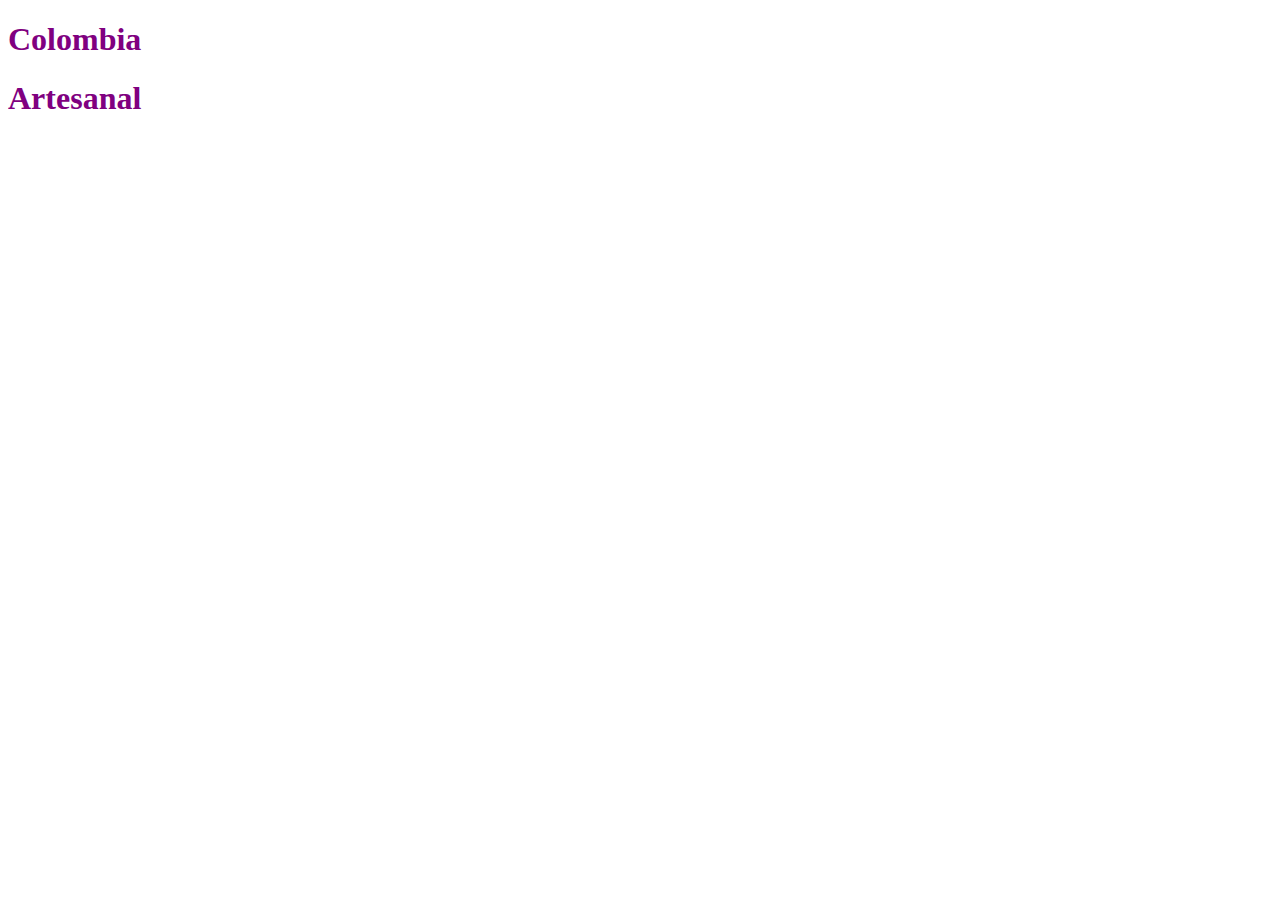
<file: index.html>
<!DOCTYPE html>
<html lang="en">
<head>
    <meta charset="UTF-8">
    <meta http-equiv="X-UA-Compatible" content="IE=edge">
    <meta name="viewport" content="width=device-width, initial-scale=1.0">
    
    <link rel="icon" type="image/png" href="http://198.199.113.201/colombiartesanal/wp-content/themes/ca-theme/img/icons/favicon.png">
    <link rel="stylesheet" href="style.css">

    <link href="https://cdn.jsdelivr.net/npm/bootstrap@5.0.0-beta3/dist/css/bootstrap.min.css" rel="stylesheet" integrity="sha384-eOJMYsd53ii+scO/bJGFsiCZc+5NDVN2yr8+0RDqr0Ql0h+rP48ckxlpbzKgwra6" crossorigin="anonymous">
    <title>Colombia Artesanal</title>
</head>
<body>
    <h1 class="mt-5">Colombia</h1>
    <h1 class="color">Artesanal</h1>


    <script src="https://cdn.jsdelivr.net/npm/@popperjs/core@2.9.1/dist/umd/popper.min.js" integrity="sha384-SR1sx49pcuLnqZUnnPwx6FCym0wLsk5JZuNx2bPPENzswTNFaQU1RDvt3wT4gWFG" crossorigin="anonymous"></script>
<script src="https://cdn.jsdelivr.net/npm/bootstrap@5.0.0-beta3/dist/js/bootstrap.min.js" integrity="sha384-j0CNLUeiqtyaRmlzUHCPZ+Gy5fQu0dQ6eZ/xAww941Ai1SxSY+0EQqNXNE6DZiVc" crossorigin="anonymous"></script>
</body>
</html>
</file>
<file: style.css>
h1 {
  color: purple;
}
/*# sourceMappingURL=style.css.map */
</file>
